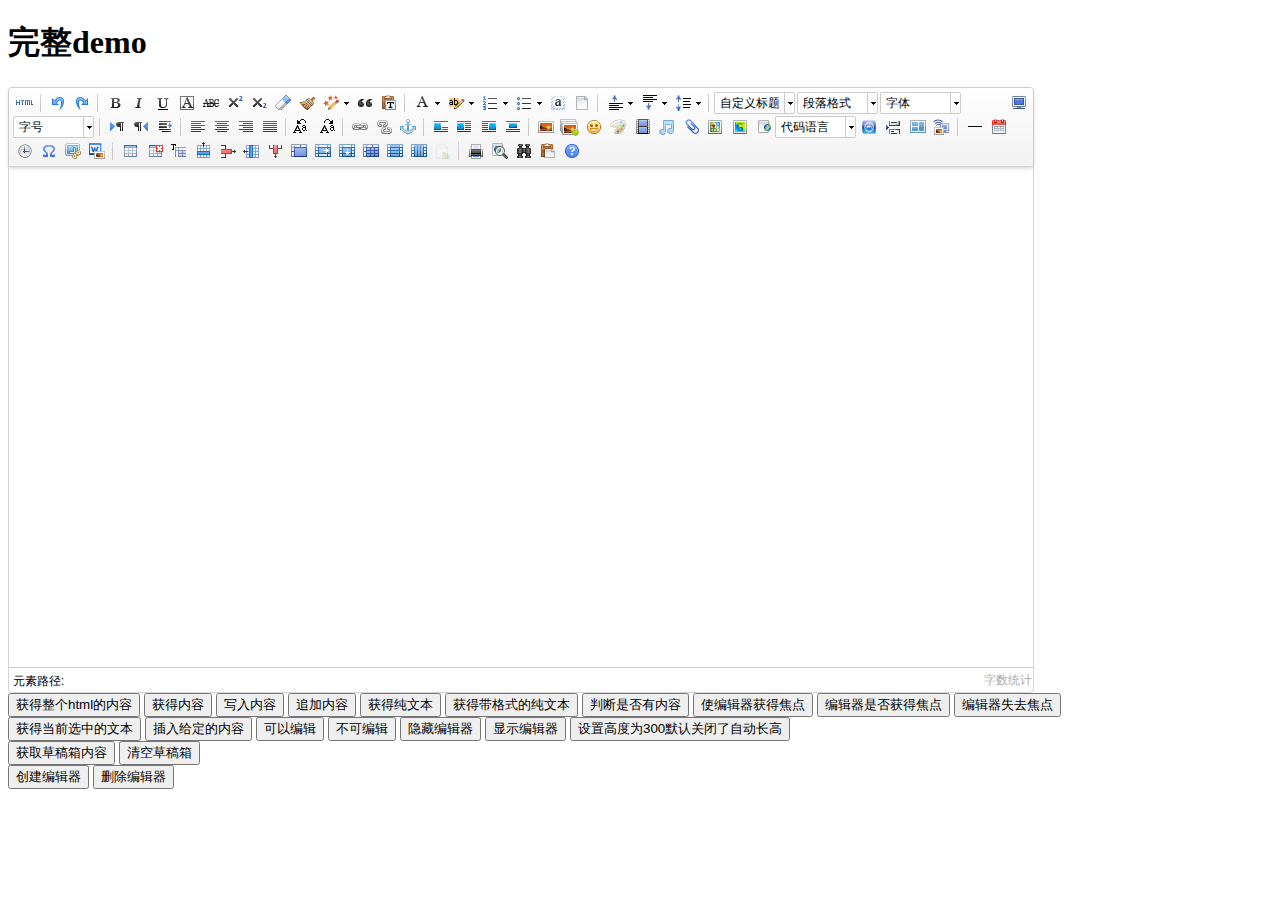
<file: develop-project/src/main/webapp/personal/hxqcad/js/ueditor/index.html>
<!DOCTYPE HTML PUBLIC "-//W3C//DTD HTML 4.01 Transitional//EN"
        "http://www.w3.org/TR/html4/loose.dtd">
<html>
<head>
    <title>完整demo</title>
    <meta http-equiv="Content-Type" content="text/html;charset=utf-8"/>
    <script type="text/javascript" charset="utf-8" src="ueditor.config.js"></script>
    <script type="text/javascript" charset="utf-8" src="ueditor.all.min.js"> </script>
    <!--建议手动加在语言，避免在ie下有时因为加载语言失败导致编辑器加载失败-->
    <!--这里加载的语言文件会覆盖你在配置项目里添加的语言类型，比如你在配置项目里配置的是英文，这里加载的中文，那最后就是中文-->
    <script type="text/javascript" charset="utf-8" src="lang/zh-cn/zh-cn.js"></script>

    <style type="text/css">
        div{
            width:100%;
        }
    </style>
</head>
<body>
<div>
    <h1>完整demo</h1>
    <script id="editor" type="text/plain" style="width:1024px;height:500px;"></script>
</div>
<div id="btns">
    <div>
        <button onclick="getAllHtml()">获得整个html的内容</button>
        <button onclick="getContent()">获得内容</button>
        <button onclick="setContent()">写入内容</button>
        <button onclick="setContent(true)">追加内容</button>
        <button onclick="getContentTxt()">获得纯文本</button>
        <button onclick="getPlainTxt()">获得带格式的纯文本</button>
        <button onclick="hasContent()">判断是否有内容</button>
        <button onclick="setFocus()">使编辑器获得焦点</button>
        <button onmousedown="isFocus(event)">编辑器是否获得焦点</button>
        <button onmousedown="setblur(event)" >编辑器失去焦点</button>

    </div>
    <div>
        <button onclick="getText()">获得当前选中的文本</button>
        <button onclick="insertHtml()">插入给定的内容</button>
        <button id="enable" onclick="setEnabled()">可以编辑</button>
        <button onclick="setDisabled()">不可编辑</button>
        <button onclick=" UE.getEditor('editor').setHide()">隐藏编辑器</button>
        <button onclick=" UE.getEditor('editor').setShow()">显示编辑器</button>
        <button onclick=" UE.getEditor('editor').setHeight(300)">设置高度为300默认关闭了自动长高</button>
    </div>

    <div>
        <button onclick="getLocalData()" >获取草稿箱内容</button>
        <button onclick="clearLocalData()" >清空草稿箱</button>
    </div>

</div>
<div>
    <button onclick="createEditor()">
    创建编辑器</button>
    <button onclick="deleteEditor()">
    删除编辑器</button>
</div>

<script type="text/javascript">

    //实例化编辑器
    //建议使用工厂方法getEditor创建和引用编辑器实例，如果在某个闭包下引用该编辑器，直接调用UE.getEditor('editor')就能拿到相关的实例
    var ue = UE.getEditor('editor');


    function isFocus(e){
        alert(UE.getEditor('editor').isFocus());
        UE.dom.domUtils.preventDefault(e)
    }
    function setblur(e){
        UE.getEditor('editor').blur();
        UE.dom.domUtils.preventDefault(e)
    }
    function insertHtml() {
        var value = prompt('插入html代码', '');
        UE.getEditor('editor').execCommand('insertHtml', value)
    }
    function createEditor() {
        enableBtn();
        UE.getEditor('editor');
    }
    function getAllHtml() {
        alert(UE.getEditor('editor').getAllHtml())
    }
    function getContent() {
        var arr = [];
        arr.push("使用editor.getContent()方法可以获得编辑器的内容");
        arr.push("内容为：");
        arr.push(UE.getEditor('editor').getContent());
        alert(arr.join("\n"));
    }
    function getPlainTxt() {
        var arr = [];
        arr.push("使用editor.getPlainTxt()方法可以获得编辑器的带格式的纯文本内容");
        arr.push("内容为：");
        arr.push(UE.getEditor('editor').getPlainTxt());
        alert(arr.join('\n'))
    }
    function setContent(isAppendTo) {
        var arr = [];
        arr.push("使用editor.setContent('欢迎使用ueditor')方法可以设置编辑器的内容");
        UE.getEditor('editor').setContent('欢迎使用ueditor', isAppendTo);
        alert(arr.join("\n"));
    }
    function setDisabled() {
        UE.getEditor('editor').setDisabled('fullscreen');
        disableBtn("enable");
    }

    function setEnabled() {
        UE.getEditor('editor').setEnabled();
        enableBtn();
    }

    function getText() {
        //当你点击按钮时编辑区域已经失去了焦点，如果直接用getText将不会得到内容，所以要在选回来，然后取得内容
        var range = UE.getEditor('editor').selection.getRange();
        range.select();
        var txt = UE.getEditor('editor').selection.getText();
        alert(txt)
    }

    function getContentTxt() {
        var arr = [];
        arr.push("使用editor.getContentTxt()方法可以获得编辑器的纯文本内容");
        arr.push("编辑器的纯文本内容为：");
        arr.push(UE.getEditor('editor').getContentTxt());
        alert(arr.join("\n"));
    }
    function hasContent() {
        var arr = [];
        arr.push("使用editor.hasContents()方法判断编辑器里是否有内容");
        arr.push("判断结果为：");
        arr.push(UE.getEditor('editor').hasContents());
        alert(arr.join("\n"));
    }
    function setFocus() {
        UE.getEditor('editor').focus();
    }
    function deleteEditor() {
        disableBtn();
        UE.getEditor('editor').destroy();
    }
    function disableBtn(str) {
        var div = document.getElementById('btns');
        var btns = UE.dom.domUtils.getElementsByTagName(div, "button");
        for (var i = 0, btn; btn = btns[i++];) {
            if (btn.id == str) {
                UE.dom.domUtils.removeAttributes(btn, ["disabled"]);
            } else {
                btn.setAttribute("disabled", "true");
            }
        }
    }
    function enableBtn() {
        var div = document.getElementById('btns');
        var btns = UE.dom.domUtils.getElementsByTagName(div, "button");
        for (var i = 0, btn; btn = btns[i++];) {
            UE.dom.domUtils.removeAttributes(btn, ["disabled"]);
        }
    }

    function getLocalData () {
        alert(UE.getEditor('editor').execCommand( "getlocaldata" ));
    }

    function clearLocalData () {
        UE.getEditor('editor').execCommand( "clearlocaldata" );
        alert("已清空草稿箱")
    }
</script>
</body>
</html>
</file>
